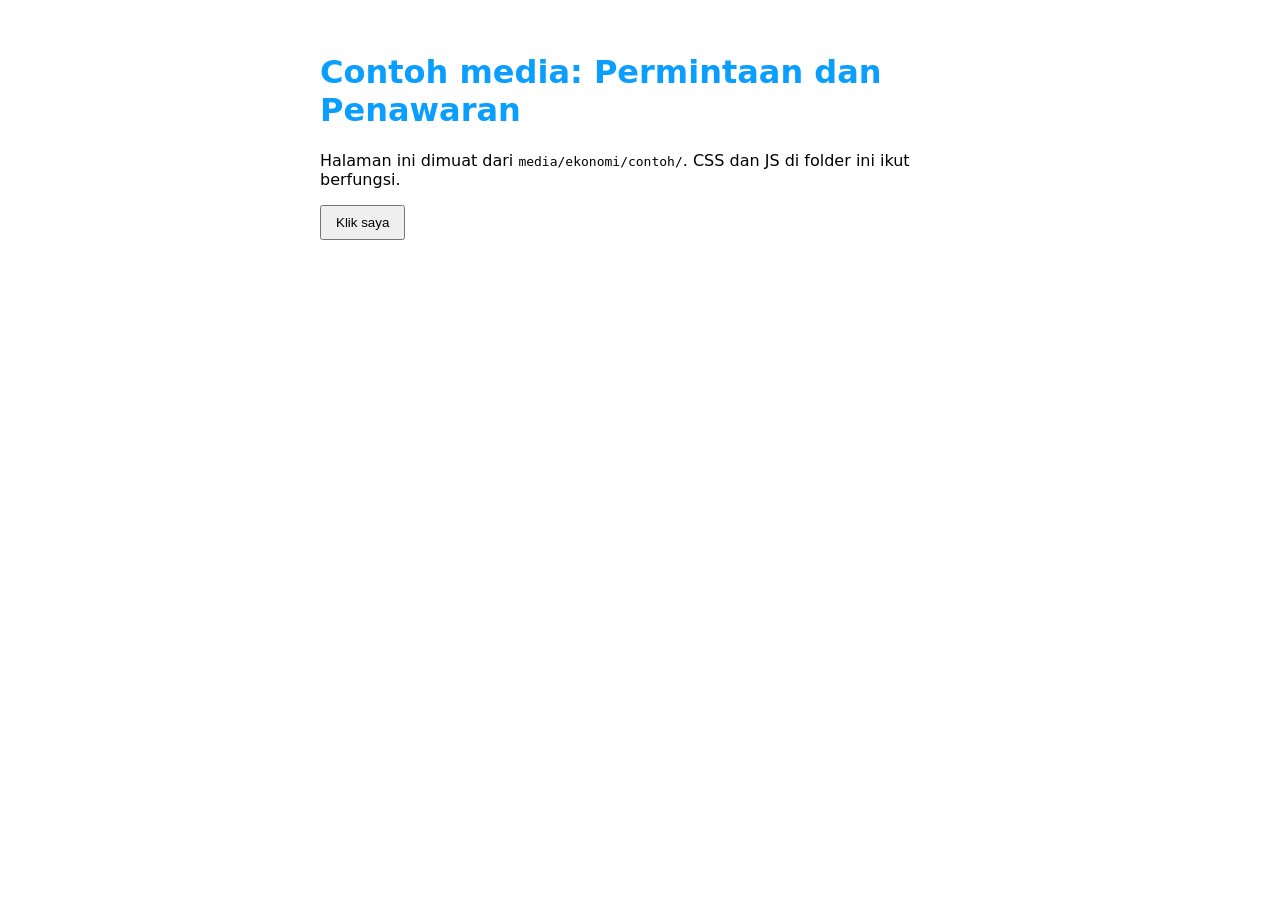
<file: media/ekonomi/contoh/index.html>
<!doctype html>
<html lang="id"><head><meta charset="utf-8"><title>Contoh Media</title>
<link rel="stylesheet" href="style.css"></head>
<body><h1>Contoh media: Permintaan dan Penawaran</h1>
<p>Halaman ini dimuat dari <code>media/ekonomi/contoh/</code>. CSS dan JS di folder ini ikut berfungsi.</p>
<button id="b">Klik saya</button> <span id="o"></span>
<script src="app.js"></script></body></html>
</file>
<file: media/ekonomi/contoh/style.css>
body{font-family:system-ui;padding:32px;max-width:640px;margin:auto}h1{color:#0a9eff}button{padding:8px 14px}
</file>
